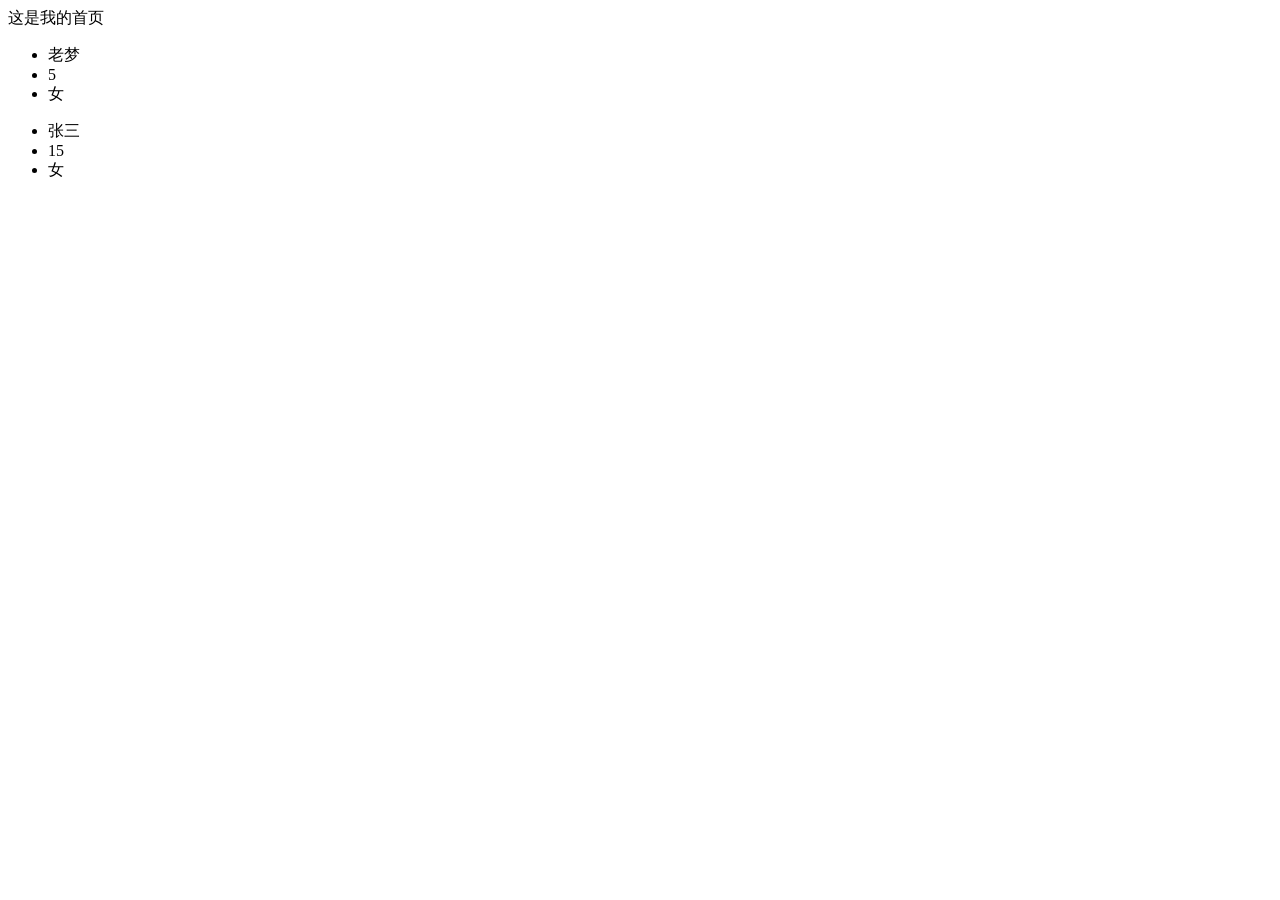
<file: mvc/application/cache/index.htm>
<!DOCTYPE html>
<html lang="en">

<head>
    <meta charset="UTF-8">
    <meta name="viewport" content="width=device-width, initial-scale=1.0">
    <title>Document</title>
</head>

<body>
    这是我的首页<!-- 各种模板引擎 后台处理s数据和逻辑 前台处理 样式 显示-->
        <ul>
        <li>老梦</li>
        <li>5</li>
        <li>女</li>
    </ul>
        <ul>
        <li>张三</li>
        <li>15</li>
        <li>女</li>
    </ul>
    </body>

</html>
</file>
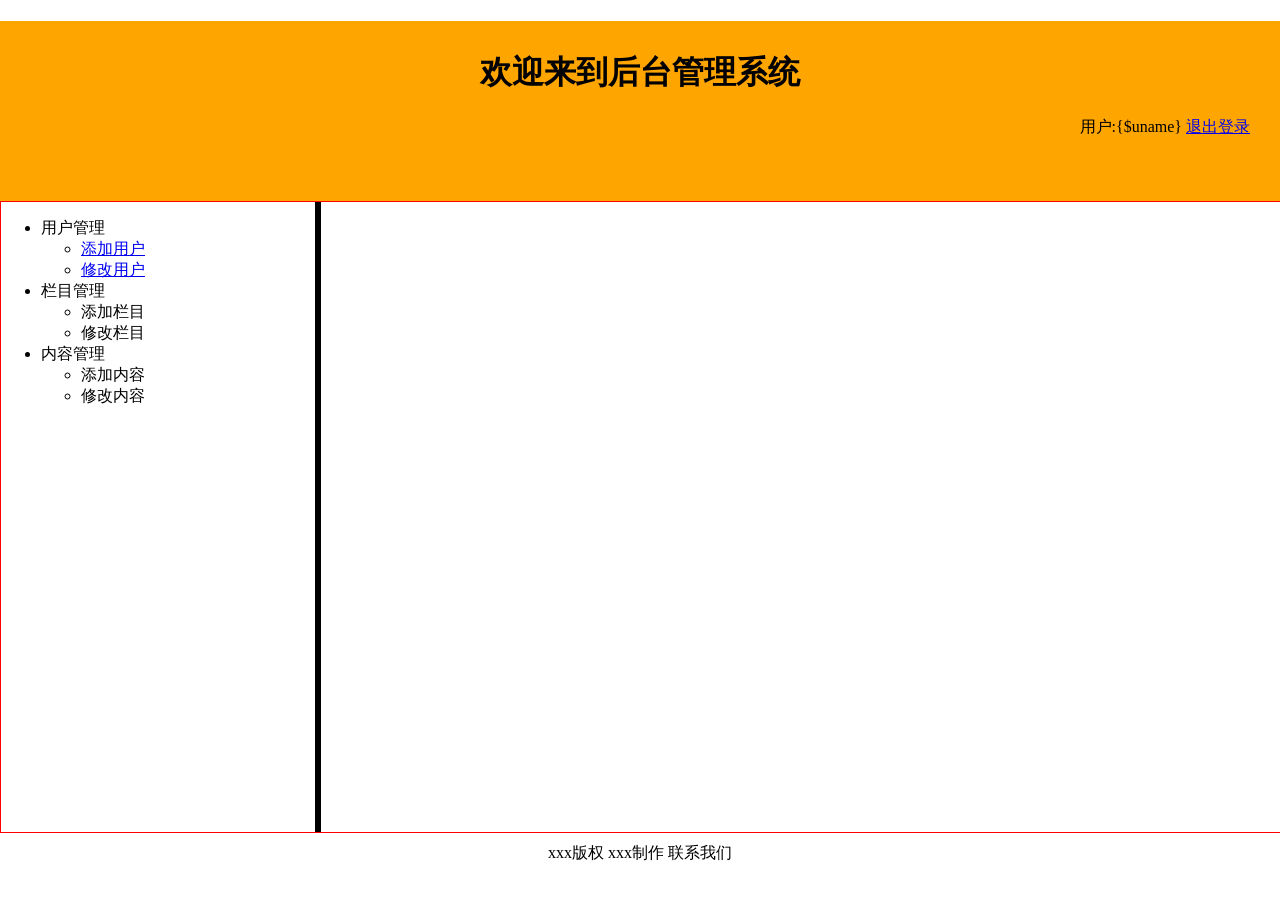
<file: mvc/application/template/admin/index.html>
<!doctype html>
<html lang="en">
<head>
    <meta charset="UTF-8">
    <meta name="viewport"
          content="width=device-width, user-scalable=no, initial-scale=1.0, maximum-scale=1.0, minimum-scale=1.0">
    <meta http-equiv="X-UA-Compatible" content="ie=edge">
    <title>Document</title>
    <style>
        html,body{
            width: 100%;
            height: 100%;
        }
        body{
            padding: 0;
            margin: 0;
        }
        .header{
            width: 100%;
            min-height:20%;
            background: orange;
        }
        .header h1{
            text-align: center;
            padding-top: 30px;
        }
        .logininfo{
            float: right;
            margin-right: 30px;
        }
        .main{
            width: 100%;
            height: 70%;
            border:1px solid red;

        }
        .bottom{
            width: 100%;
            min-height: 10%;
            position: relative;

        }
        .bottom div{
            position: absolute;
            left: 0;right: 0;top: 0;bottom: 0;
            margin: auto;
            text-align: center;
            line-height: 40px;
        }
        .left{
            width: 25%;
            height: 100%;
            border-right: 6px solid #000000;
            float: left;
            box-sizing: border-box;
        }
        .right{
            width: 70%;
            height: 100%;
            float: left;
            box-sizing: border-box;
        }
        iframe{
            width: 100%;
            height: 100%;

        }
    </style>
</head>
<body>
    <div class="header">
        <h1>欢迎来到后台管理系统</h1>
        <div class="logininfo">
            <span>用户:{$uname}</span>
            <span>
                <a href="/index.php/admin/index/logout">退出登录</a>
            </span>
        </div>
    </div>
        <div class="main">
            <div class="left">
                <ul>
                    <li>
                        用户管理
                        <ul class="son">
                            <li><a href="../../../demo/adduser.html" target="main">添加用户</a></li>
                            <li><a href="../../../demo/edit.html" target="main">修改用户</a></li>
                        </ul>
                    </li>
                    <li>
                        栏目管理
                        <ul class="son">
                            <li>添加栏目</li>
                            <li>修改栏目</li>
                        </ul>
                    </li><li>
                    内容管理
                    <ul class="son">
                        <li>添加内容</li>
                        <li>修改内容</li>
                    </ul>
                </li>

                </ul>
            </div>
            <div class="right">
                <iframe src="" frameborder="0" name="main"></iframe>
            </div>
        </div>

        <div class="bottom">
            <div>xxx版权 xxx制作  联系我们</div>
        </div>

</body>
</html>
</file>
